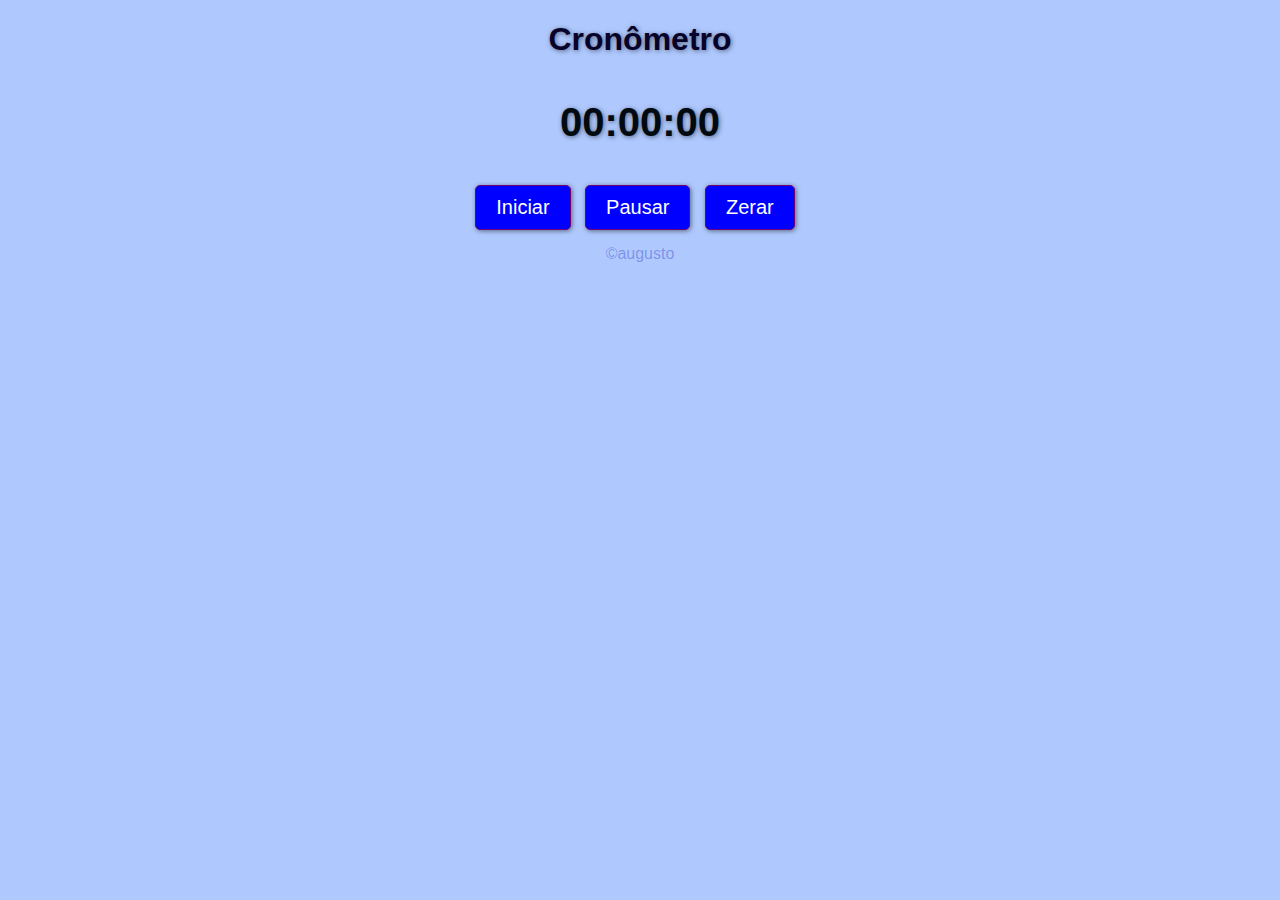
<file: index.html>
<!DOCTYPE html>
<html lang="en">
<head>
    <meta charset="UTF-8">
    <meta http-equiv="X-UA-Compatible" content="IE=edge">
    <meta name="viewport" content="width=device-width, initial-scale=1.0">
    <title>Cronômetro</title>
	<link rel="stylesheet" href="style.css">
</head>
<body>
    <header><h1>Cronômetro</h1></header>
	<div id="cronometro">00:00:00</div>
	<div id="resultado"></div>
	<button id="iniciar" onclick="iniciarCronometro()">Iniciar</button>
	<button id="pausar" onclick="pausarCronometro()">Pausar</button>
	<button id="zerar" onclick="zerarCronometro()">Zerar</button>
	<script src="script.js"></script>
	<footer>&copy;augusto</footer>
</body>
</html>
</file>
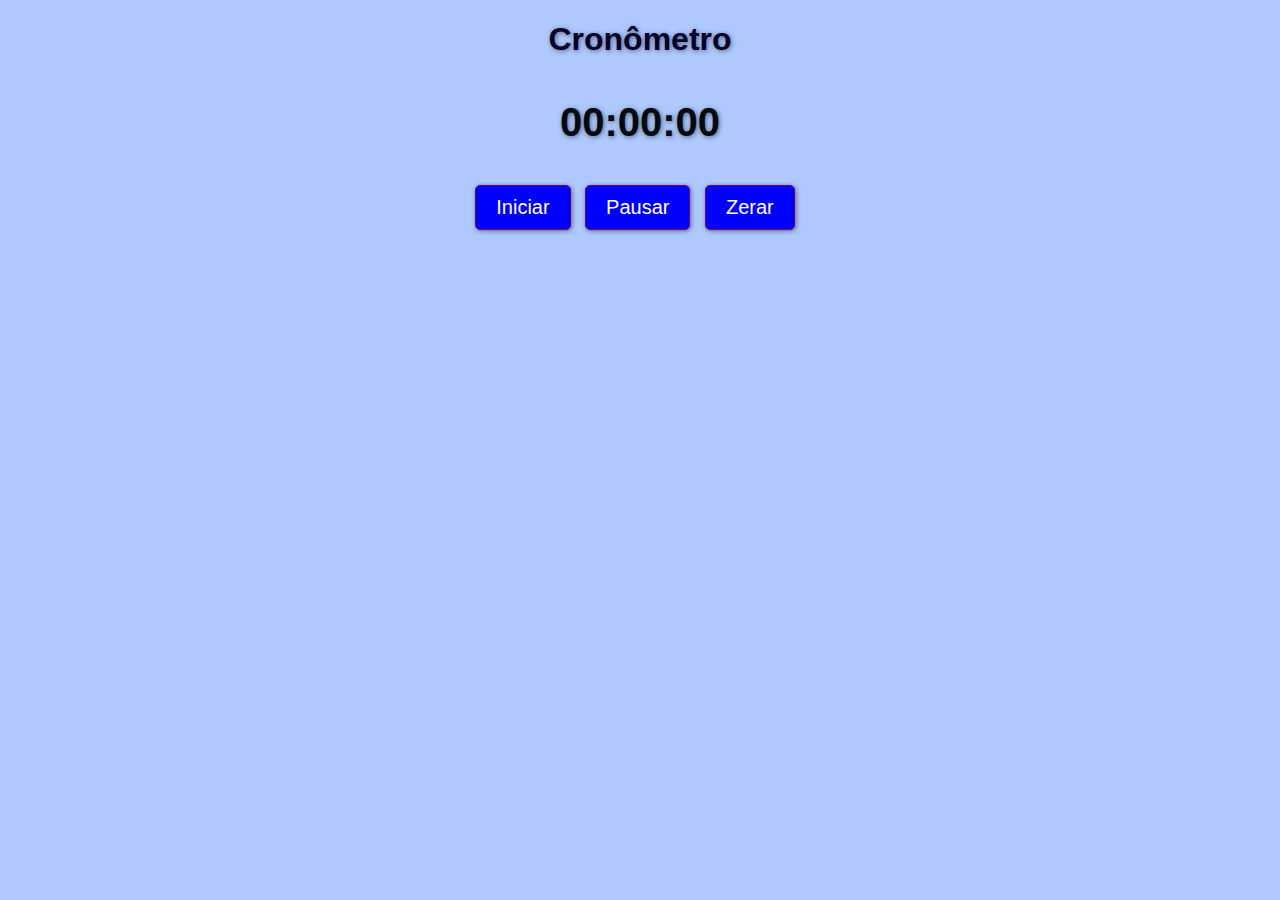
<file: cronometro.html>
<!DOCTYPE html>
<html lang="en">
<head>
    <meta charset="UTF-8">
    <meta http-equiv="X-UA-Compatible" content="IE=edge">
    <meta name="viewport" content="width=device-width, initial-scale=1.0">
    <title>Cronômetro</title>
	<link rel="stylesheet" href="style.css">
</head>
<body>
    <header><h1>Cronômetro</h1></header>
	<div id="cronometro">00:00:00</div>
	<div id="resultado"></div>
	<button id="iniciar" onclick="iniciarCronometro()">Iniciar</button>
	<button id="pausar" onclick="pausarCronometro()">Pausar</button>
	<button id="zerar" onclick="zerarCronometro()">Zerar</button>
	<script src="script.js"></script>
</body>
</html>
</file>
<file: style.css>
:root{
    --letraTitulo: rgb(6, 2, 42);
    --letraCronometro: rgb(1, 10, 16);
    --letraBotao: white;
    --fundoPagina: rgba(1, 82, 255, 0.313);
    --fundoBotao: blue;
    --fundoBotaoHover: darkblue;
    --bordaBotao: rgb(110, 0, 118);
    --sombra: 1px 1px 5px rgba(0, 0, 0, 0.502);
}

body {
	font-family: Arial, sans-serif;
    color: var(--letra1);
    text-shadow: var(--sombra);
    background-color: var(--fundoPagina);
    margin: auto;
    text-align: center;
}

header{
    color: var(--letraTitulo);
    text-shadow: var(--sombra);
}

#cronometro {
    color: var(--letraCronometro);
    text-shadow: var(--sombra);
	font-size: 40px;
	font-weight: bold;
	padding: 20px;
	margin-bottom: 20px;
	
}

#resultado {
	font-size: 30px;
	font-weight: bold;
	margin-bottom: 20px;
    color: var(--letra1);
}

button {
	font-size: 20px;
	padding: 10px 20px;
	margin-right: 10px;
	background-color: var(--fundoBotao);
	color: var(--letraBotao);
	border: 1px solid var(--bordaBotao);
    box-shadow: var(--sombra);
	border-radius: 5px;
	cursor: pointer;
}

button:hover {
	background-color: var(--fundoBotaoHover);
}

footer{
    margin-top: 15px;
    color: rgba(19, 19, 179, 0.322);
    text-shadow: none;
}
</file>
